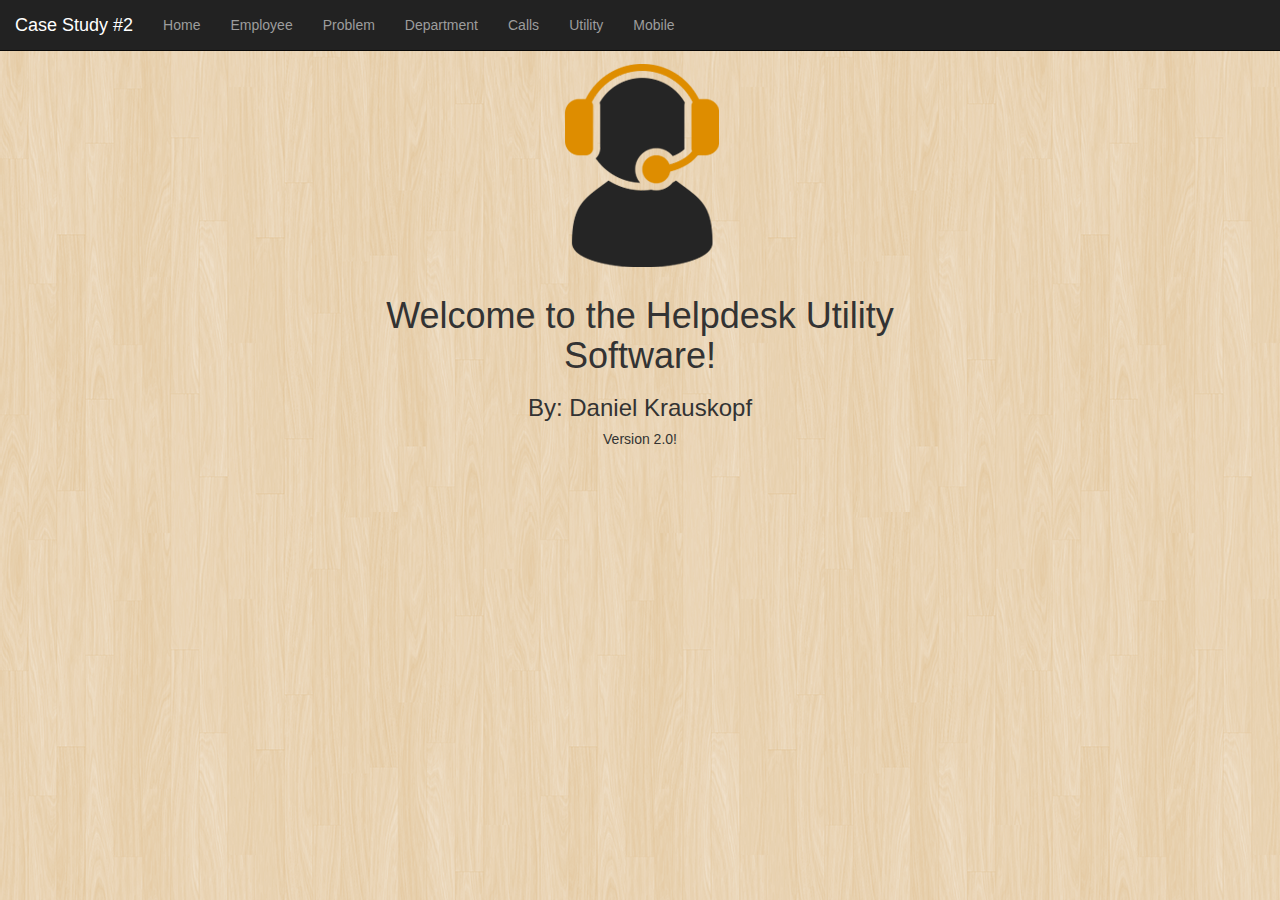
<file: HelpdeskWeb/index.html>
﻿<!DOCTYPE html>
<html>
<head>
    <title>Home</title>
	<meta charset="utf-8" />
    <link href="Content/bootstrap.min.css" rel="stylesheet" />
    <link href="Content/main.css" rel="stylesheet" />
</head>
<body>
    <nav id="nav"></nav>
    <section>
        <div id="image"></div>
        <div class="col-sm-3 col-xs-1"></div>
        <div class="col-sm-6 col-xs-10 text-center">
            <h1>Welcome to the Helpdesk Utility Software!</h1>
            <h3>By: Daniel Krauskopf</h3>
            <h5>Version 2.0!</h5>
        </div>
    </section>
    <script src="Scripts/jquery-1.9.1.min.js"></script>
    <script src="Scripts/bootstrap.min.js"></script>
    <script src="Scripts/include.js"></script>
</body>
</html>
</file>
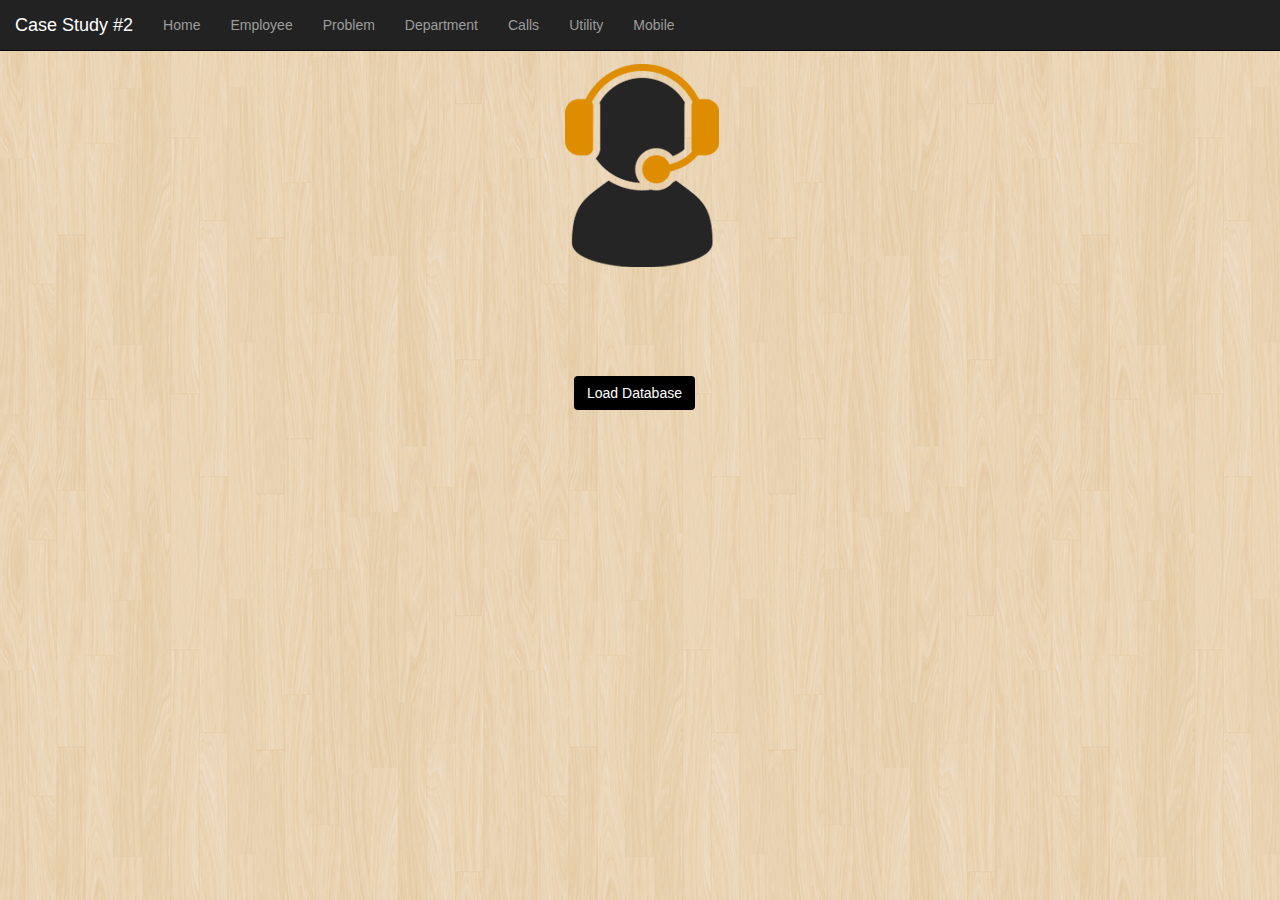
<file: HelpdeskWeb/util.html>
﻿<!DOCTYPE html>
<html>
<head>
    <title>Util</title>
	<meta charset="utf-8" />
    <link href="Content/bootstrap.min.css" rel="stylesheet" />
    <link href="Content/main.css" rel="stylesheet" />
</head>
<body>
    <nav id="nav"></nav>
    <section>
        <div class="col-sm-4 col-xs-2"></div>
        <div class="col-sm-4 col-xs-8">
            <div id="image"></div>
            <div class="row">
                <div style="margin: 0 auto; width: 132px; padding-top: 100px;"><button class="btn" id="LoadButton">Load Database</button></div>
            </div>
        </div>
    </section>
    <script src="Scripts/jquery-1.9.1.min.js"></script>
    <script src="Scripts/bootstrap.js"></script>
    <script src="Scripts/include.js"></script>
    <script src="Scripts/Util.js"></script>
</body>
</html>
</file>
<file: HelpdeskWeb/Content/main.css>
﻿#snackbar-container{position:fixed;left:20px;bottom:0;z-index:99999}.snackbar{overflow:hidden;clear:both;min-width:288px;max-width:568px;cursor:pointer;opacity:0}.snackbar.snackbar-opened{height:auto;opacity:1}@media (max-width:767px){#snackbar-container{left:0!important;right:0;width:100%}#snackbar-container .snackbar{min-width:100%}#snackbar-container [class="snackbar snackbar-opened"]~.snackbar.toast{margin-top:20px}#snackbar-container [class="snackbar snackbar-opened"]{border-radius:0;margin-bottom:0}}

.snackbar {
  background-color: #323232;
  color: #FFFFFF;
  font-size: 14px;
  border-radius: 2px;
  box-shadow: 0 1px 3px rgba(0, 0, 0, 0.12), 0 1px 2px rgba(0, 0, 0, 0.24);
  height: 0;
  -moz-transition: -moz-transform 0.2s ease-in-out, opacity 0.2s ease-in, height 0s linear 0.2s, padding 0s linear 0.2s, height 0s linear 0.2s;
  -webkit-transition: -webkit-transform 0.2s ease-in-out, opacity 0.2s ease-in, height 0s linear 0.2s, padding 0s linear 0.2s, height 0s linear 0.2s;
  transition: transform 0.2s ease-in-out, opacity 0.2s ease-in, height 0s linear 0.2s, padding 0s linear 0.2s, height 0s linear 0.2s;
  -moz-transform: translateY(200%);
  -webkit-transform: translateY(200%);
  transform: translateY(200%);
}
.snackbar.snackbar-opened {
  padding: 14px 15px;
  margin-bottom: 20px;
  height: auto;
  -moz-transition: -moz-transform 0.2s ease-in-out, opacity 0.2s ease-in, height 0s linear 0.2s;
  -webkit-transition: -webkit-transform 0.2s ease-in-out, opacity 0.2s ease-in, height 0s linear 0.2s;
  transition: transform 0.2s ease-in-out, opacity 0.2s ease-in, height 0s linear 0.2s, height 0s linear 0.2s;
  -moz-transform: none;
  -webkit-transform: none;
  transform: none;
}
.snackbar.toast {
  border-radius: 200px;
}

.rowWhite:hover, .rowLightGrey:hover {
    background-color: darkgray;
    color: #FFF;
}

.rowLightGrey {
    background-color: lightgray;
    color: black;
    font-weight: normal;
}

.modal-body div:nth-child(odd) {
    position: relative;
    top: 6px;
    left: 20px;
}

section {
    padding-top: 56px;
}

#EmployePanel {
    margin: auto 0;
}

body {
    background-image: url("Img/retina_wood.png");
}

div.error {
    position: relative;
    top: 0 !important;
    left: 0 !important;
    background-color: #F3E6E6;
    border: 2px solid #924949;
    text-align: center;
}

.btn {
    background-color: black;
    color: white;
}

.errorMsg {
    background-color: #f3413c !important;
}

.successMsg {
    background-color: #68c368 !important;
}

.defaultMsg {

}

body {
    overflow-x: hidden;
}
</file>
